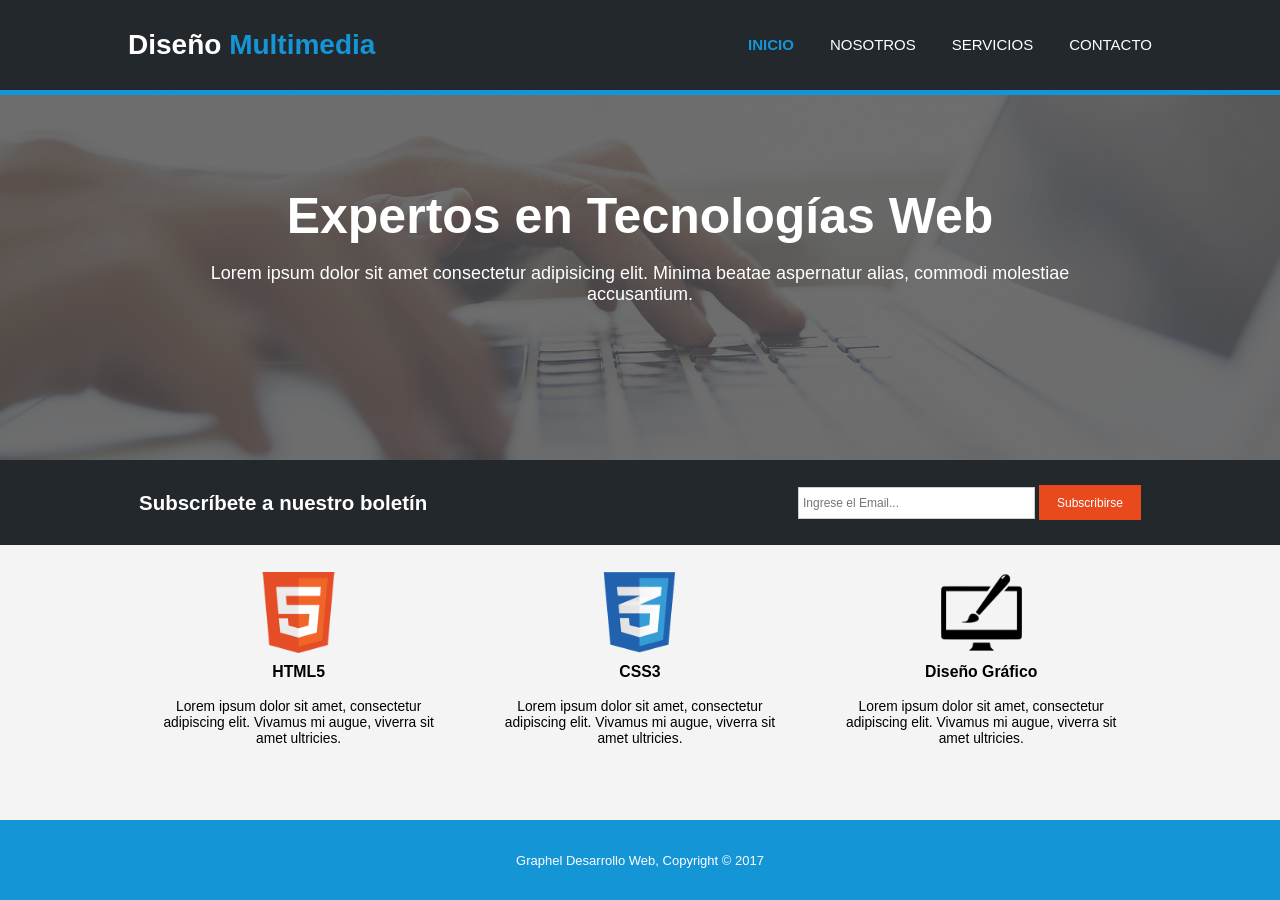
<file: index.html>
<!DOCTYPE html>
<html lang="es">
<head>
    <meta charset="UTF-8">
    <meta name="viewport" content="width=device-width, initial-scale=1.0">
    <title>Proyecto Graphel</title>
    <link rel="stylesheet" href="styles/style.css">
</head>
<body>
<header>
    <div class="contenedor">
        <h1>Diseño <span>Multimedia</span></h1>
        <nav>
            <ul>
                <li><a href="index.html" class="activo">INICIO</a></li>
                <li><a href="pages/nosotros.html">NOSOTROS</a></li>
                <li><a href="pages/servicios.html">SERVICIOS</a></li>
                <li><a href="pages/contacto.html">CONTACTO</a></li>
            </ul>
        </nav>
    </div>
</header>
<section class="inicio">
    <img src="assets/images/cabecera.jpg" alt="Fondo">
    <div class="contenedor">
        <h2>Expertos en Tecnologías Web</h2>
        <p>Lorem ipsum dolor sit amet consectetur adipisicing elit. Minima beatae aspernatur alias, commodi molestiae accusantium.</p>
    </div>
</section>
<section class="boletin">
    <div class="contenedor">
        <h2>Subscríbete a nuestro boletín</h2>
        <form>
            <input type="email" placeholder="Ingrese el Email...">
            <button class="boton" type="submit">Subscribirse</button>
        </form>
    </div>
</section>
<section class="contenedor caracteristicas">
    <div class="caracteristica">
        <img src="assets/images/logo_html.png" alt="html">
        <h3>HTML5</h3>
        <p>Lorem ipsum dolor sit amet, consectetur adipiscing elit. Vivamus mi augue, viverra sit amet ultricies.</p>
    </div>
    <div class="caracteristica">
        <img src="assets/images/logo_css.png" alt="css">
        <h3>CSS3</h3>
        <p>Lorem ipsum dolor sit amet, consectetur adipiscing elit. Vivamus mi augue, viverra sit amet ultricies.</p>
    </div>
    <div class="caracteristica">
        <img src="assets/images/logo_brush.png" alt="diseño">
        <h3>Diseño Gráfico</h3>
        <p>Lorem ipsum dolor sit amet, consectetur adipiscing elit. Vivamus mi augue, viverra sit amet ultricies.</p>
    </div>
</section>
<footer>
    <p>Graphel Desarrollo Web, Copyright © 2017</p>
</footer>
</body>
</html>
</file>
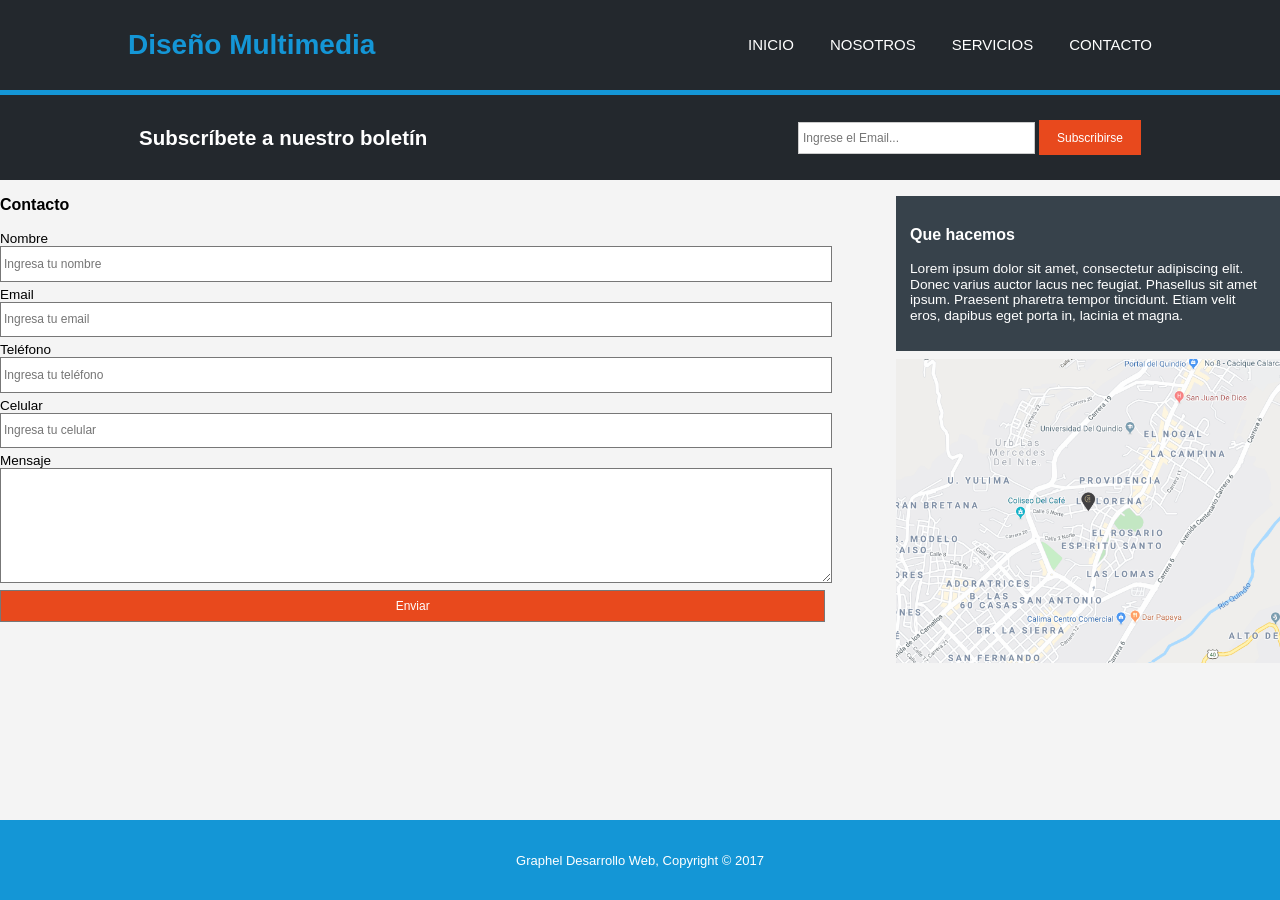
<file: pages/contacto.html>
<!DOCTYPE html>
<html lang="es">
<head>
    <meta charset="UTF-8">
    <meta name="viewport" content="width=device-width, initial-scale=1.0">
    <link rel="stylesheet" href="../styles/style.css">
    <title>Contacto</title>
</head>
<body>
    <main>
        <header>
            <h1><span>Diseño Multimedia</span></h1>
        </header>
        <nav>
            <ul>
                <li><a href="../index.html">INICIO</a></li>
                <li><a href="nosotros.html">NOSOTROS</a></li>
                <li><a href="servicios.html">SERVICIOS</a></li>
                <li><a href="contacto.html">CONTACTO</a></li>
            </ul>
        </nav>
        <section id="boletin">
            <h2>Subscríbete a nuestro boletín</h2>
            <input type="email" placeholder="Ingrese el Email...">
            <button>Subscribirse</button>
        </section>
        <section id="contenido">
            <section>
                <h2>Contacto</h2>
                <form>
                    <label>Nombre</label>
                    <input type="text" placeholder="Ingresa tu nombre">
                    <label>Email</label>
                    <input type="email" placeholder="Ingresa tu email">
                    <label>Teléfono</label>
                    <input type="tel" placeholder="Ingresa tu teléfono">
                    <label>Celular</label>
                    <input type="tel" placeholder="Ingresa tu celular">
                    <label>Mensaje</label>
                    <textarea></textarea>
                    <button type="submit">Enviar</button>
                </form>
            </section>
            <section id="lateral">
                <h3>Que hacemos</h3>
                <p>Lorem ipsum dolor sit amet, consectetur adipiscing elit. Donec varius auctor lacus nec feugiat. Phasellus sit amet ipsum. Praesent pharetra tempor tincidunt. Etiam velit eros, dapibus eget porta in, lacinia et magna.</p>
                <img src="../assets/images/mapaGoogle.png" alt="Mapa">
            </section>
        </section>
        <footer>
            <p>Graphel Desarrollo Web, Copyright © 2017</p>
        </footer>
    </main>
</body>
</html>
</file>
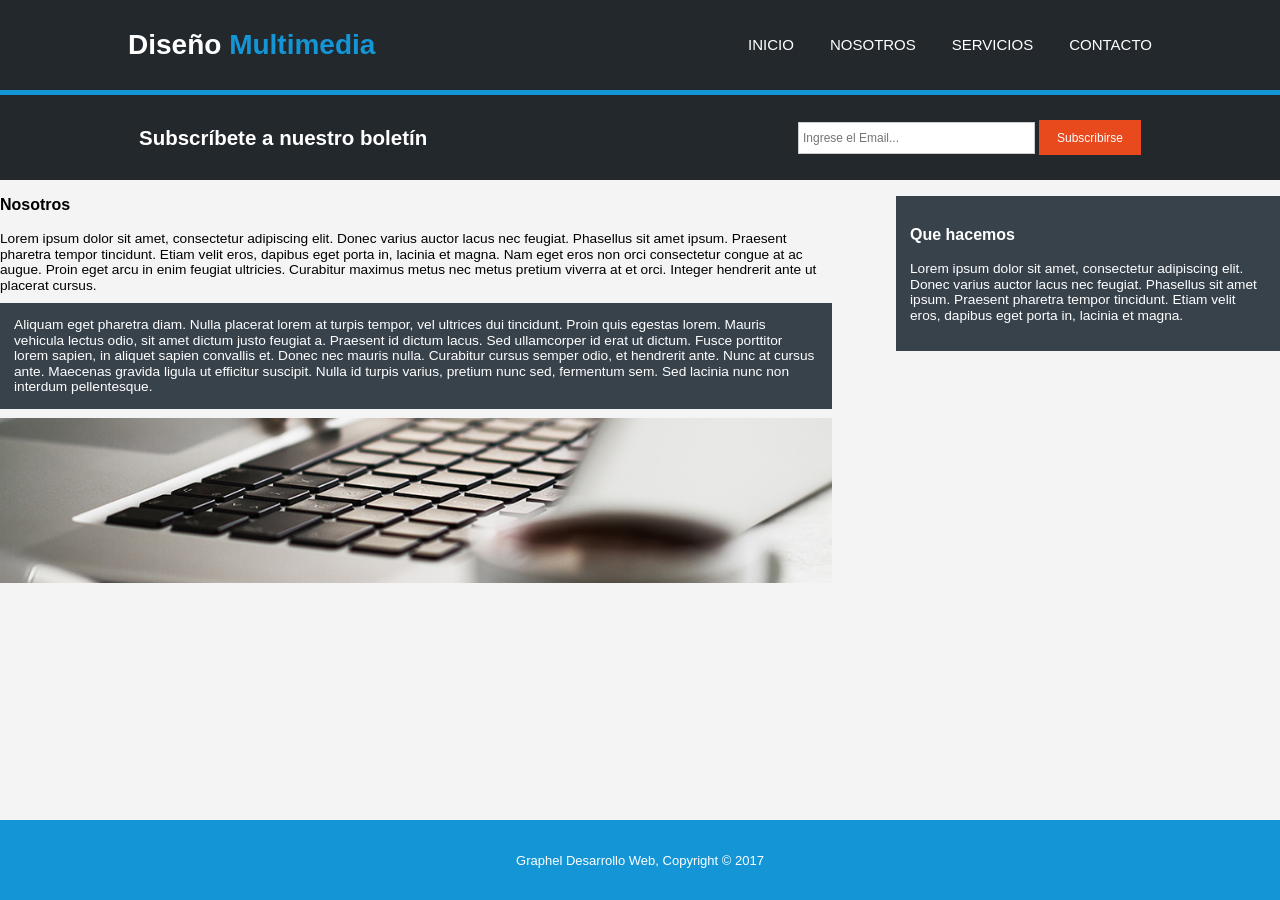
<file: pages/nosotros.html>
<!DOCTYPE html>
<html lang="es">
<head>
    <meta charset="UTF-8">
    <meta name="viewport" content="width=device-width, initial-scale=1.0">
    <link rel="stylesheet" href="../styles/style.css">
    <title>Nosotros</title>
</head>
<body>
    <main>
        <header>
            <h1>Diseño <span>Multimedia</span></h1>
        </header>
        <nav>
            <ul>
                <li><a href="../index.html">INICIO</a></li>
                <li><a href="nosotros.html">NOSOTROS</a></li>
                <li><a href="servicios.html">SERVICIOS</a></li>
                <li><a href="contacto.html">CONTACTO</a></li>
            </ul>
        </nav>
        <section id="boletin">
            <h2>Subscríbete a nuestro boletín</h2>
            <input type="email" placeholder="Ingrese el Email...">
            <button>Subscribirse</button>
        </section>
        <section id="contenido">
            <section>
                <h2>Nosotros</h2>
                <p>Lorem ipsum dolor sit amet, consectetur adipiscing elit. Donec varius auctor lacus nec feugiat. Phasellus sit amet ipsum. Praesent pharetra tempor tincidunt. Etiam velit eros, dapibus eget porta in, lacinia et magna. Nam eget eros non orci consectetur congue at ac augue. Proin eget arcu in enim feugiat ultricies. Curabitur maximus metus nec metus pretium viverra at et orci. Integer hendrerit ante ut placerat cursus.</p>
                <p id="texto">Aliquam eget pharetra diam. Nulla placerat lorem at turpis tempor, vel ultrices dui tincidunt. Proin quis egestas lorem. Mauris vehicula lectus odio, sit amet dictum justo feugiat a. Praesent id dictum lacus. Sed ullamcorper id erat ut dictum. Fusce porttitor lorem sapien, in aliquet sapien convallis et. Donec nec mauris nulla. Curabitur cursus semper odio, et hendrerit ante. Nunc at cursus ante. Maecenas gravida ligula ut efficitur suscipit. Nulla id turpis varius, pretium nunc sed, fermentum sem. Sed lacinia nunc non interdum pellentesque.</p>
                <img src="../assets/images/891.jpg" alt="Computador">
            </section>
            <section id="lateral">
                <h3>Que hacemos</h3>
                <p>Lorem ipsum dolor sit amet, consectetur adipiscing elit. Donec varius auctor lacus nec feugiat. Phasellus sit amet ipsum. Praesent pharetra tempor tincidunt. Etiam velit eros, dapibus eget porta in, lacinia et magna.</p>
            </section>
        </section>
        <footer>
            <p>Graphel Desarrollo Web, Copyright © 2017</p>
        </footer>
    </main>
</body>
</html>
</file>
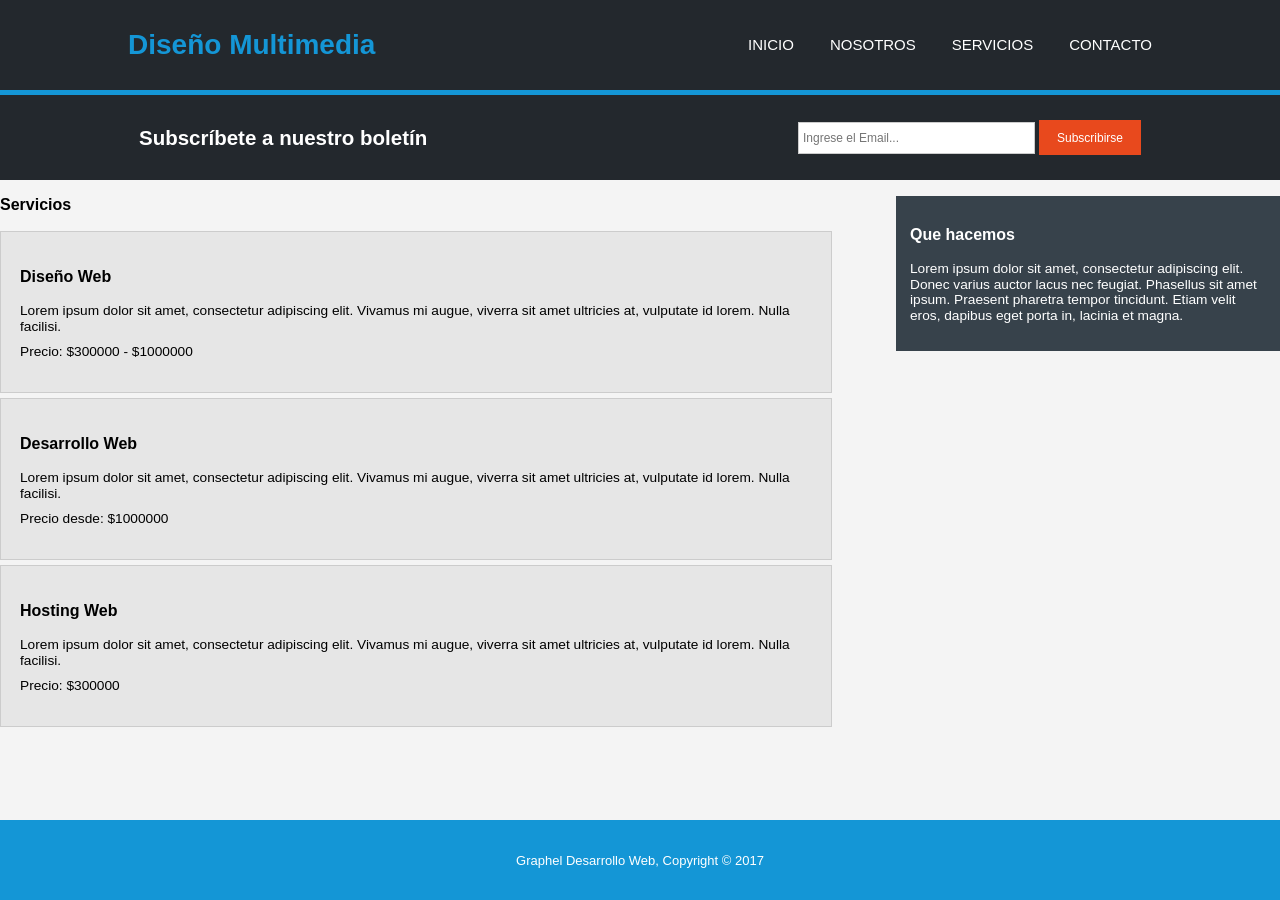
<file: pages/servicios.html>
<!DOCTYPE html>
<html lang="es">
<head>
    <meta charset="UTF-8">
    <meta name="viewport" content="width=device-width, initial-scale=1.0">
    <link rel="stylesheet" href="../styles/style.css">
    <title>Servicios</title>
</head>
<body>
    <main>
        <header>
            <h1><span>Diseño Multimedia</span></h1>
        </header>
        <nav>
            <ul>
                <li><a href="../index.html">INICIO</a></li>
                <li><a href="nosotros.html">NOSOTROS</a></li>
                <li><a href="servicios.html">SERVICIOS</a></li>
                <li><a href="contacto.html">CONTACTO</a></li>
            </ul>
        </nav>
        <section id="boletin">
            <h2>Subscríbete a nuestro boletín</h2>
            <input type="email" placeholder="Ingrese el Email...">
            <button>Subscribirse</button>
        </section>
        <section id="contenido">
            <section>
                <h2>Servicios</h2>
                <section class="servicio">
                    <h3>Diseño Web</h3>
                    <p>Lorem ipsum dolor sit amet, consectetur adipiscing elit. Vivamus mi augue, viverra sit amet ultricies at, vulputate id lorem. Nulla facilisi.</p>
                    <p>Precio: $300000 - $1000000</p>
                </section>
                <section class="servicio">
                    <h3>Desarrollo Web</h3>
                    <p>Lorem ipsum dolor sit amet, consectetur adipiscing elit. Vivamus mi augue, viverra sit amet ultricies at, vulputate id lorem. Nulla facilisi.</p>
                    <p>Precio desde: $1000000</p>
                </section>
                <section class="servicio">
                    <h3>Hosting Web</h3>
                    <p>Lorem ipsum dolor sit amet, consectetur adipiscing elit. Vivamus mi augue, viverra sit amet ultricies at, vulputate id lorem. Nulla facilisi.</p>
                    <p>Precio: $300000</p>
                </section>
            </section>
            <section id="lateral">
                <h3>Que hacemos</h3>
                <p>Lorem ipsum dolor sit amet, consectetur adipiscing elit. Donec varius auctor lacus nec feugiat. Phasellus sit amet ipsum. Praesent pharetra tempor tincidunt. Etiam velit eros, dapibus eget porta in, lacinia et magna.</p>
            </section>
        </section>
        <footer>
            <p>Graphel Desarrollo Web, Copyright © 2017</p>
        </footer>
    </main>
</body>
</html>
</file>
<file: styles/style.css>
* {
    margin: 0;
    padding: 0;
    box-sizing: border-box;
}
body {
    font-family: Arial, sans-serif;
    font-size: 14px;
    background: #f4f4f4;
    min-height: 100vh;
    display: flex;
    flex-direction: column;
}
a {
    text-decoration: none;
}
ul {
    list-style: none;
}
img {
    max-width: 100%;
}
.contenedor {
    width: 80%;
    margin: 0 auto;
}
header .contenedor {
    display: flex;
    justify-content: space-between;
}
header {
    background: #23282d;
    border-bottom: 5px solid #1496d6;
    height: 95px;
}
main > nav {
    background: #23282d;
    border-bottom: 5px solid #1496d6;
    height: 95px;
    width: 50%;
    padding-right: 10%;
    display: flex;
    justify-content: flex-end;
}
header h1 {
    color: white;
    font-size: 28px;
    line-height: 90px;
}
header h1 span {
    color: #1496d6;
}
nav ul {
    display: flex;
}
nav li {
    margin-left: 36px;
    line-height: 90px;
}
nav a {
    color: white;
    font-size: 15px;
}
nav a:hover {
    color: #1496d6;
}
nav a.activo {
    color: #1496d6;
    font-weight: bold;
}
main {
    display: flex;
    flex-wrap: wrap;
}
main > * {
    width: 100%;
}
main > header {
    width: 50%;
    padding-left: 10%;
}
.boletin {
    background: #23282d;
    height: 85px;
    display: flex;
    align-items: center;
}
#boletin {
    background: #23282d;
    height: 85px;
    display: flex;
    align-items: center;
    padding: 0 10%;
}
.boletin .contenedor {
    display: flex;
    justify-content: space-between;
    align-items: center;
}
.boletin h2 {
    color: white;
    font-size: 20.5px;
    line-height: 83px;
    padding-left: 11px;
}
#boletin h2 {
    color: white;
    font-size: 20.5px;
    line-height: 83px;
    padding-left: 11px;
    margin-right: auto;
}
.boletin form {
    display: flex;
    align-items: center;
    margin-right: 11px;
}
.boletin input {
    width: 237px;
    height: 32px;
    border: 1px solid #ccc;
    padding: 0 4px;
    font-size: 12px;
}
#boletin input {
    width: 237px;
    height: 32px;
    border: 1px solid #ccc;
    padding: 0 4px;
    font-size: 12px;
}
.boletin button {
    background: #e8491d;
    color: white;
    border: none;
    height: 35px;
    min-width: 97px;
    padding: 0 18px;
    font-size: 12px;
    margin-left: 4px;
}
#boletin button {
    background: #e8491d;
    color: white;
    border: none;
    height: 35px;
    min-width: 97px;
    padding: 0 18px;
    font-size: 12px;
    margin-left: 4px;
    margin-right: 11px;
}
.inicio {
    height: 365px;
    background: #3c3c3c;
    color: white;
    text-align: center;
    display: flex;
    flex-direction: column;
}
.inicio > img {
    width: 100%;
    object-fit: cover;
    opacity: 0.5;
    height: 365px;
    flex-shrink: 0;
}
.inicio .contenedor {
    margin-top: -273px;
    z-index: 1;
}
.inicio h2 {
    font-size: 50px;
    margin-bottom: 18px;
}
.inicio p {
    font-size: 18px;
    width: 92%;
    margin: 0 auto;
}
.caracteristicas {
    padding: 27px 0 37px;
    text-align: center;
    display: flex;
}
.caracteristicas .contenedor {
    display: flex;
}
.caracteristica {
    width: 33.33%;
    padding: 0 20px;
}
.caracteristica img {
    display: block;
    height: 81px;
    margin: 0 auto 10px;
}
.caracteristica h3 {
    font-size: 15.8px;
    margin-bottom: 18px;
}
.caracteristica p {
    font-size: 13.8px;
    line-height: 16px;
}
#contenido {
    width: 80%;
    margin: 0 auto;
    padding: 16px 0 18px;
    flex: 1;
    min-height: calc(100vh - 260px);
    display: flex;
    justify-content: space-between;
    align-items: flex-start;
}
#contenido > section {
    width: 65%;
}
#contenido h2 {
    font-size: 16px;
    margin-bottom: 17px;
}
#contenido p {
    font-size: 13.7px;
    line-height: 15.5px;
    margin-bottom: 10px;
}
#contenido #texto {
    background: #37424b;
    color: white;
    padding: 14px;
    margin-bottom: 9px;
}
#contenido > section > img {
    display: block;
    width: 100%;
    height: 165px;
    object-fit: cover;
}
.servicio {
    background: #e6e6e6;
    border: 1px solid #ccc;
    height: 162px;
    padding: 36px 19px 22px;
    margin-bottom: 5px;
}
.servicio h3 {
    font-size: 16px;
    margin-bottom: 17px;
}
label {
    display: block;
    font-size: 13.5px;
    line-height: 15px;
}
#contenido input {
    display: block;
    width: 100%;
    height: 35.5px;
    border: 1px solid #777;
    padding: 0 3px;
    font-family: Arial, sans-serif;
    font-size: 12px;
    margin-bottom: 5px;
}
#contenido textarea {
    display: block;
    width: 100%;
    border: 1px solid #777;
    padding: 0 3px;
    font-family: Arial, sans-serif;
    font-size: 12px;
    height: 115px;
    margin-bottom: 7px;
}
#contenido button {
    display: block;
    border: 1px solid #777;
    padding: 0 3px;
    font-family: Arial, sans-serif;
    font-size: 12px;
    width: 99.2%;
    height: 32px;
    background: #e8491d;
    color: white;
    margin-bottom: 0;
}
#contenido > #lateral {
    width: 30%;
}
#lateral h3 {
    background: #37424b;
    color: white;
    font-size: 16px;
    padding: 30px 14px 17px;
}
#lateral p {
    background: #37424b;
    color: white;
}
#contenido #lateral p {
    margin: 0;
    padding: 0 14px 28px;
}
#contenido > #lateral > img {
    display: block;
    width: 100%;
    height: auto;
    margin-top: 8px;
}
footer {
    background: #1496d6;
    color: white;
    text-align: center;
    height: 80px;
    font-size: 13px;
    margin-top: auto;
    width: 100%;
    flex-shrink: 0;
    display: flex;
    justify-content: center;
    align-items: center;
}
</file>
